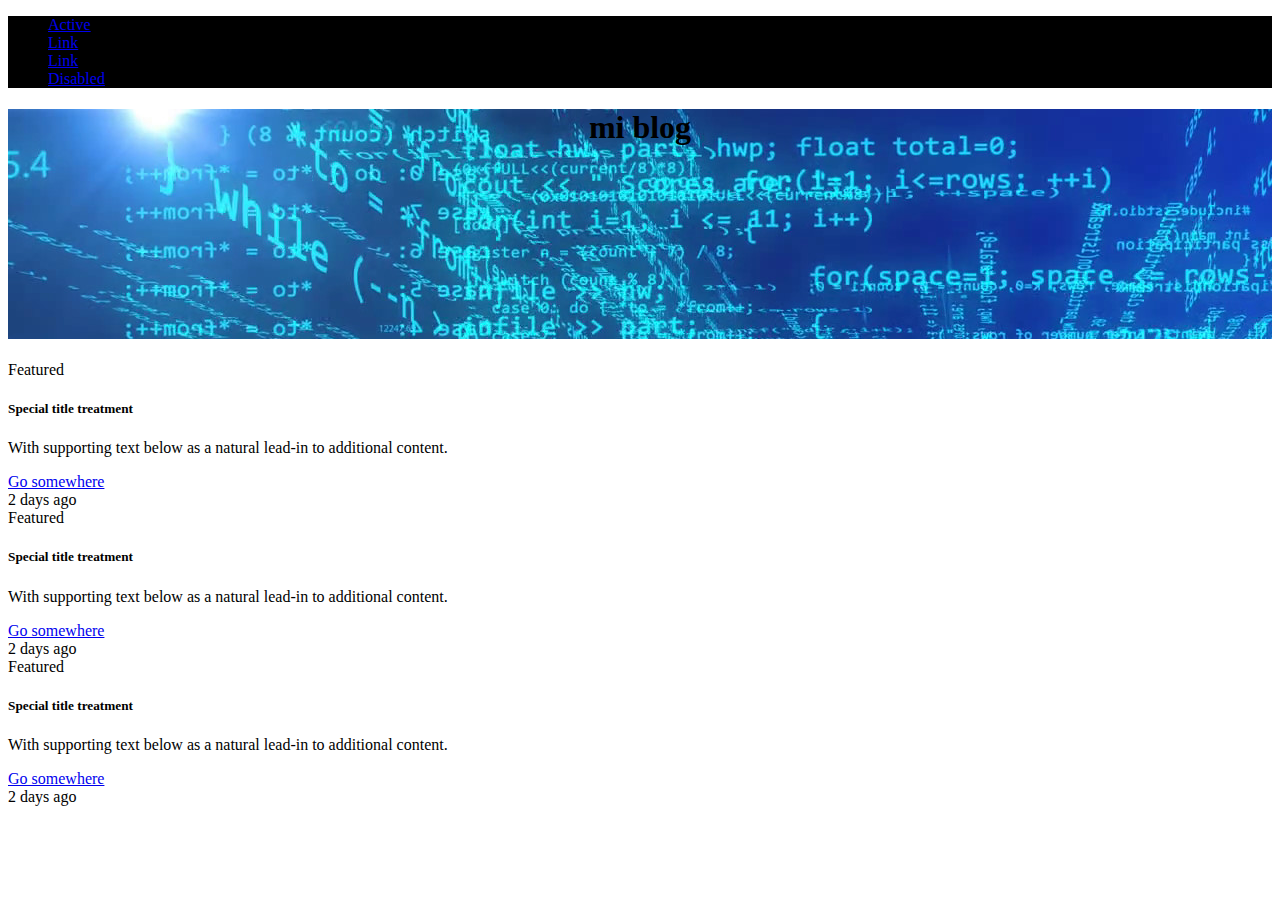
<file: miblog/index.html>
<!doctype html>
<html lang="en">
<head>
    <!-- Required meta tags -->
    <meta charset="utf-8">
    <meta name="viewport" content="width=device-width, initial-scale=1, shrink-to-fit=no">

    <!-- Bootstrap CSS -->
    <link rel="stylesheet" href="https://stackpath.bootstrapcdn.com/bootstrap/4.5.0/css/bootstrap.min.css" integrity="sha384-9aIt2nRpC12Uk9gS9baDl411NQApFmC26EwAOH8WgZl5MYYxFfc+NcPb1dKGj7Sk" crossorigin="anonymous">

    <title>mi blog</title>
</head>
<body>
    <ul class="nav justify-content-end" style="background-color: black">
        <li class="nav-item">
            <a class="nav-link active" href="#">Active</a>
        </li>
        <li class="nav-item">
            <a class="nav-link" href="#">Link</a>
        </li>
        <li class="nav-item">
            <a class="nav-link" href="#">Link</a>
        </li>
        <li class="nav-item">
            <a class="nav-link disabled" href="#" tabindex="-1" aria-disabled="true">Disabled</a>
        </li>
    </ul>

    <h1 class="container" style="background-image: url('./fondo.jpg');
        text-align: center; height: 230px;width: auto">
        mi blog
    </h1>

    <div class="card text-center">
  <div class="card-header">
    Featured
  </div>
  <div class="card-body">
    <h5 class="card-title">Special title treatment</h5>
    <p class="card-text">With supporting text below as a natural lead-in to additional content.</p>
    <a href="#" class="btn btn-primary">Go somewhere</a>
  </div>
  <div class="card-footer text-muted">
    2 days ago
  </div>
</div>

<div class="card text-center">
  <div class="card-header">
    Featured
  </div>
  <div class="card-body">
    <h5 class="card-title">Special title treatment</h5>
    <p class="card-text">With supporting text below as a natural lead-in to additional content.</p>
    <a href="#" class="btn btn-primary">Go somewhere</a>
  </div>
  <div class="card-footer text-muted">
    2 days ago
  </div>
</div>

<div class="card text-center">
  <div class="card-header">
    Featured
  </div>
  <div class="card-body">
    <h5 class="card-title">Special title treatment</h5>
    <p class="card-text">With supporting text below as a natural lead-in to additional content.</p>
    <a href="#" class="btn btn-primary">Go somewhere</a>
  </div>
  <div class="card-footer text-muted">
    2 days ago
  </div>
</div>



    <!-- Optional JavaScript -->
    <!-- jQuery first, then Popper.js, then Bootstrap JS -->
    <script src="https://code.jquery.com/jquery-3.5.1.slim.min.js" integrity="sha384-DfXdz2htPH0lsSSs5nCTpuj/zy4C+OGpamoFVy38MVBnE+IbbVYUew+OrCXaRkfj" crossorigin="anonymous"></script>
    <script src="https://cdn.jsdelivr.net/npm/popper.js@1.16.0/dist/umd/popper.min.js" integrity="sha384-Q6E9RHvbIyZFJoft+2mJbHaEWldlvI9IOYy5n3zV9zzTtmI3UksdQRVvoxMfooAo" crossorigin="anonymous"></script>
    <script src="https://stackpath.bootstrapcdn.com/bootstrap/4.5.0/js/bootstrap.min.js" integrity="sha384-OgVRvuATP1z7JjHLkuOU7Xw704+h835Lr+6QL9UvYjZE3Ipu6Tp75j7Bh/kR0JKI" crossorigin="anonymous"></script>
</body>
</html>
</file>
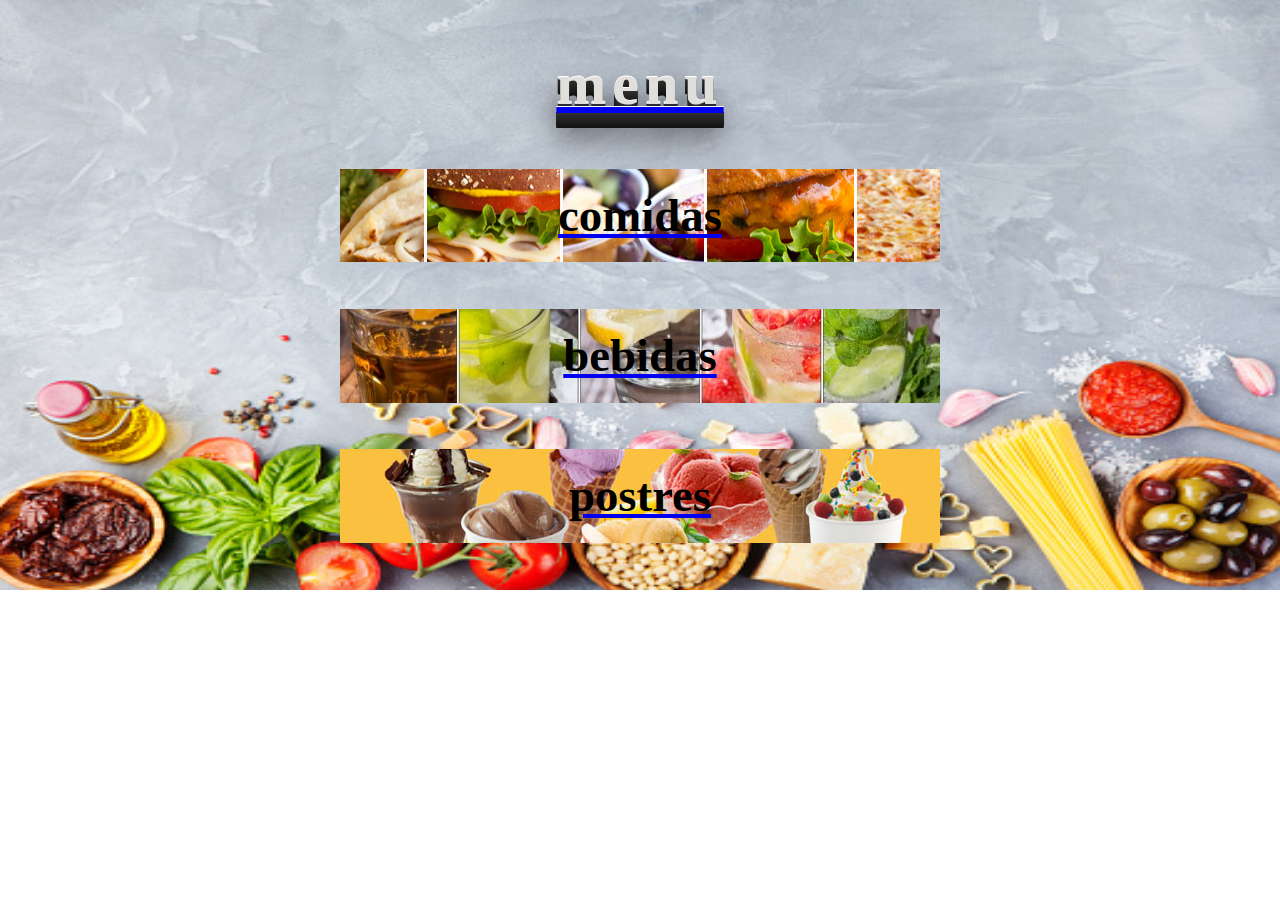
<file: primera/index.html>
<!DOCTYPE html>
<html>
<head>
	<style type="text/css">
		body {background: url(fondo.jpg) top center;
			background-repeat: no-repeat;
			background-size: 100% 100%;
			font-family: "Times New Roman",times,serif;
			font-size: 250%}
		h2 {color: white;text-align: center;
			color: #e0dfdc;
			
			letter-spacing: .1em;
			text-shadow: 0 -1px 0 #fff, 0 1px 0 #2e2e2e, 0 2px 0 #2c2c2c, 0 3px 0 #2a2a2a, 0 4px 0 #282828, 0 5px 0 #262626, 0 6px 0 #242424, 0 7px 0 #222, 0 8px 0 #202020, 0 9px 0 #1e1e1e, 0 10px 0 #1c1c1c, 0 11px 0 #1a1a1a, 0 12px 0 #181818, 0 13px 0 #161616, 0 14px 0 #141414, 0 15px 0 #121212, 0 22px 30px rgba(0,0,0,0.9);
			color: #e0dfdc;
			}
		h3 {color: black;text-align: center;
			line-height: 2;
			background-color: blue;}
		#opciones {
			width: 600px; margin: 0 auto;
		}

		#com {background: url(comida.png);
			background-repeat: no-repeat;
			background-position: center;
			background-origin: content-box;}
		#beb {background: url(bebidas.jpg);
			background-repeat: no-repeat;
			background-position: center;}
		#pos {background: url(postre.jpg);
			background-repeat: no-repeat;
			background-position: center;}
	</style>
	<title>el chino delivery comida</title>
</head>
<body>
	<div id="menu">
		<a href="./menu.html"><h2>menu</h2></a>
	</div>
	<div id="opciones">
		<a href="./comidas.html"><h3 id="com">comidas</h3></a>
		<a href="./bebidas.html"><h3 id="beb">bebidas</h3></a>
		<a href="./postres.html"><h3 id="pos">postres</h3></a>
	</div>
</body>
</html>
</file>
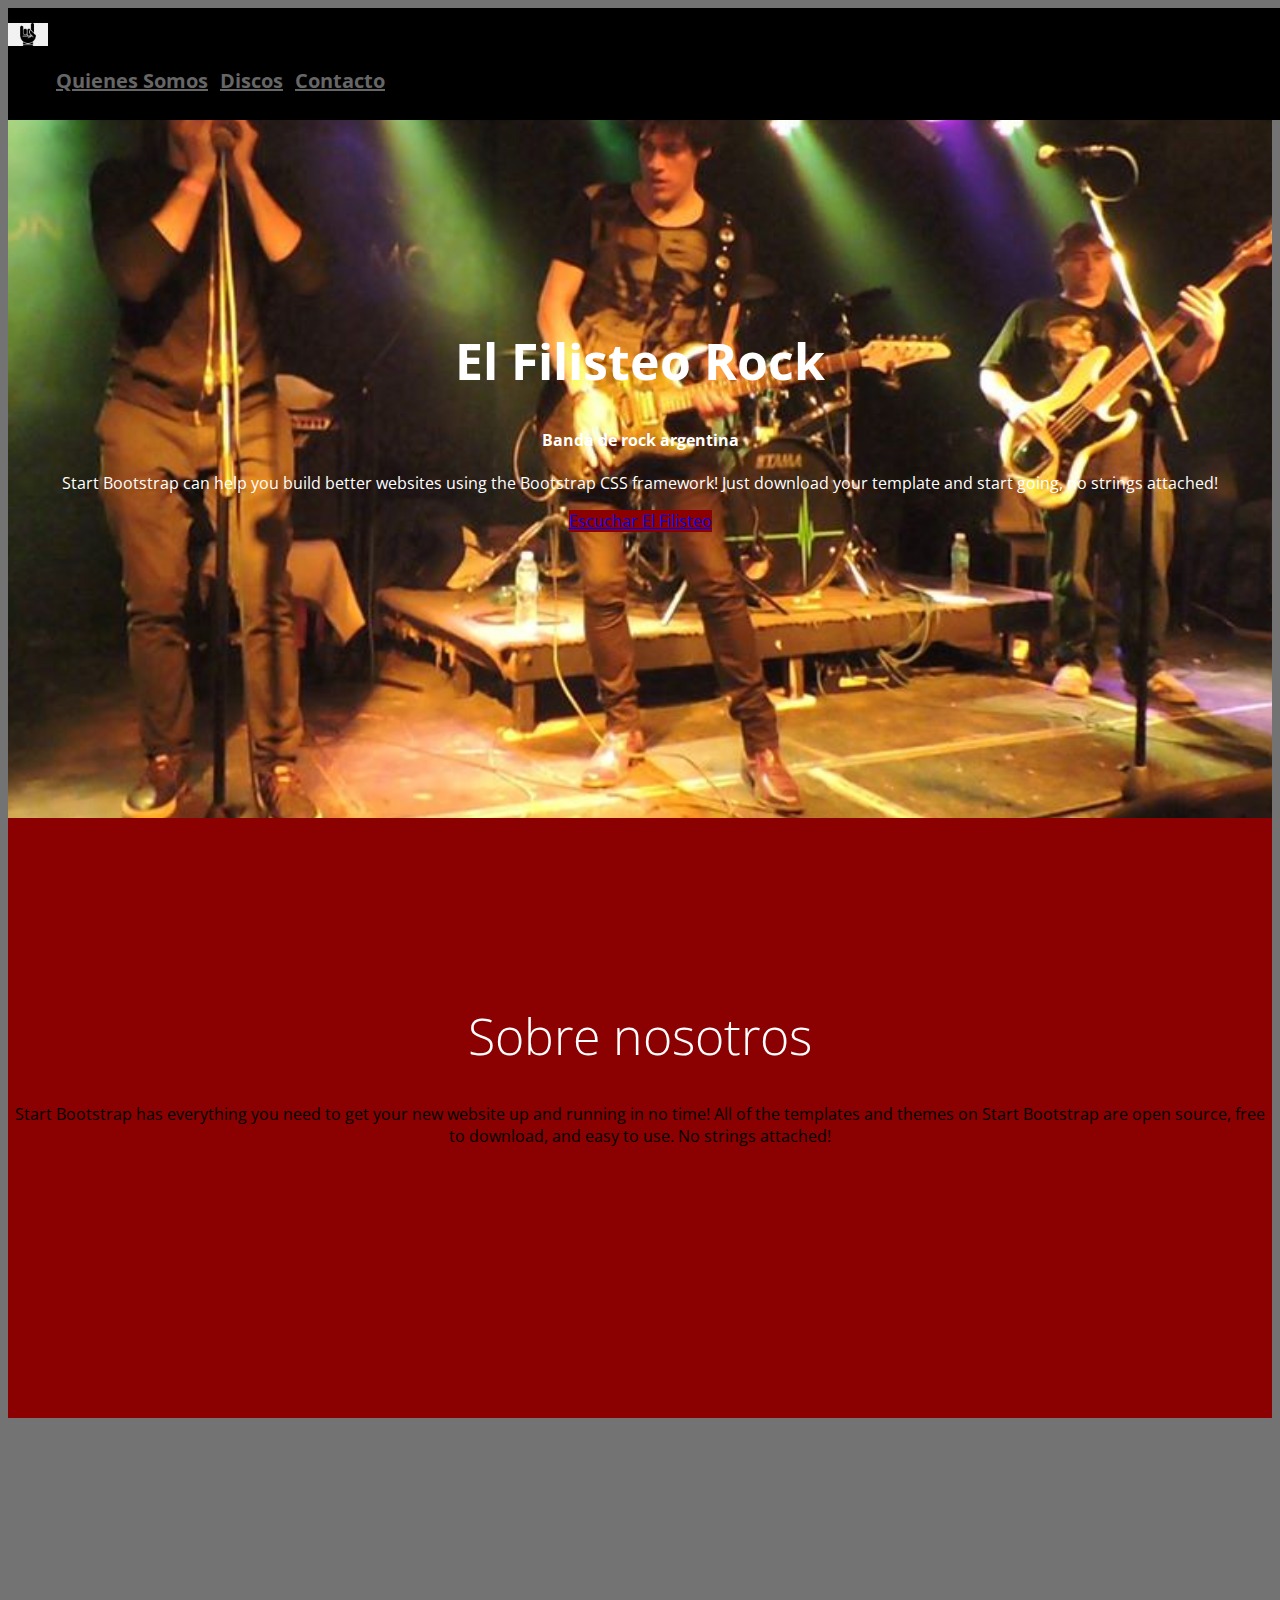
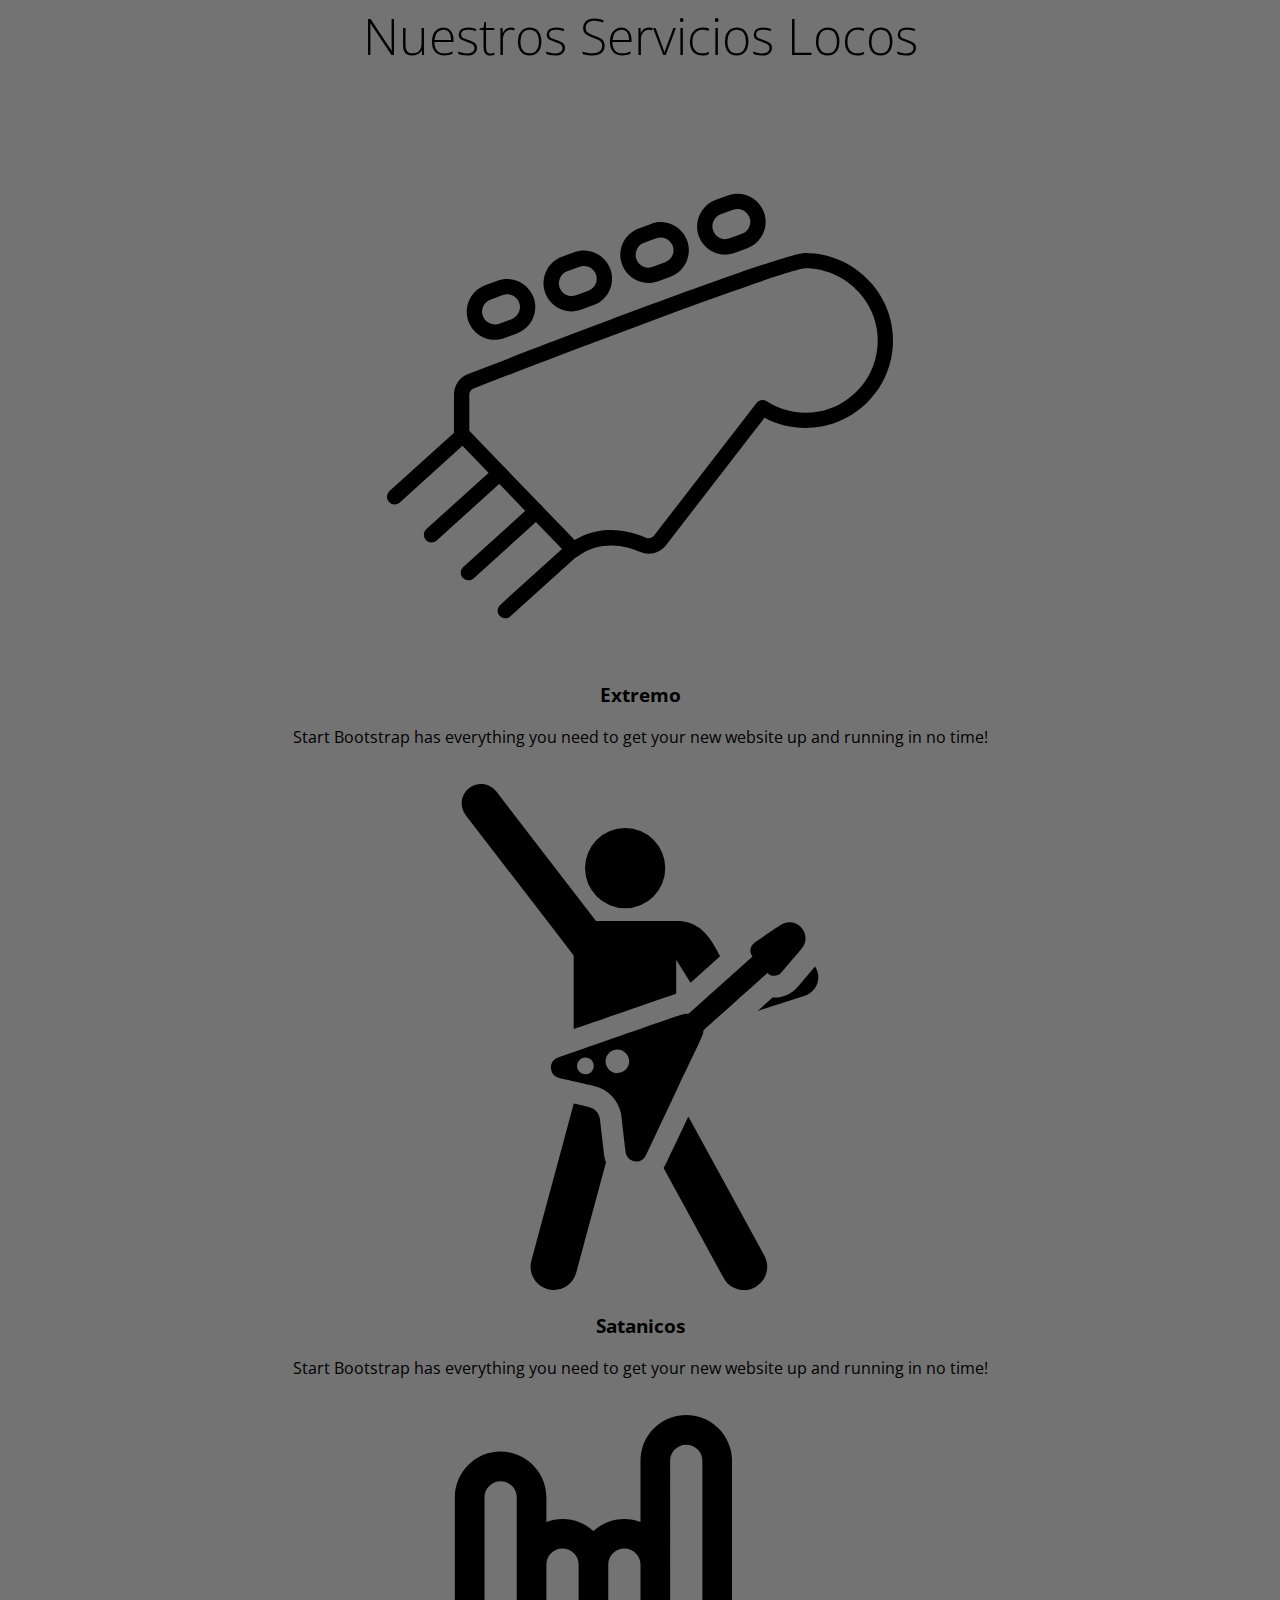
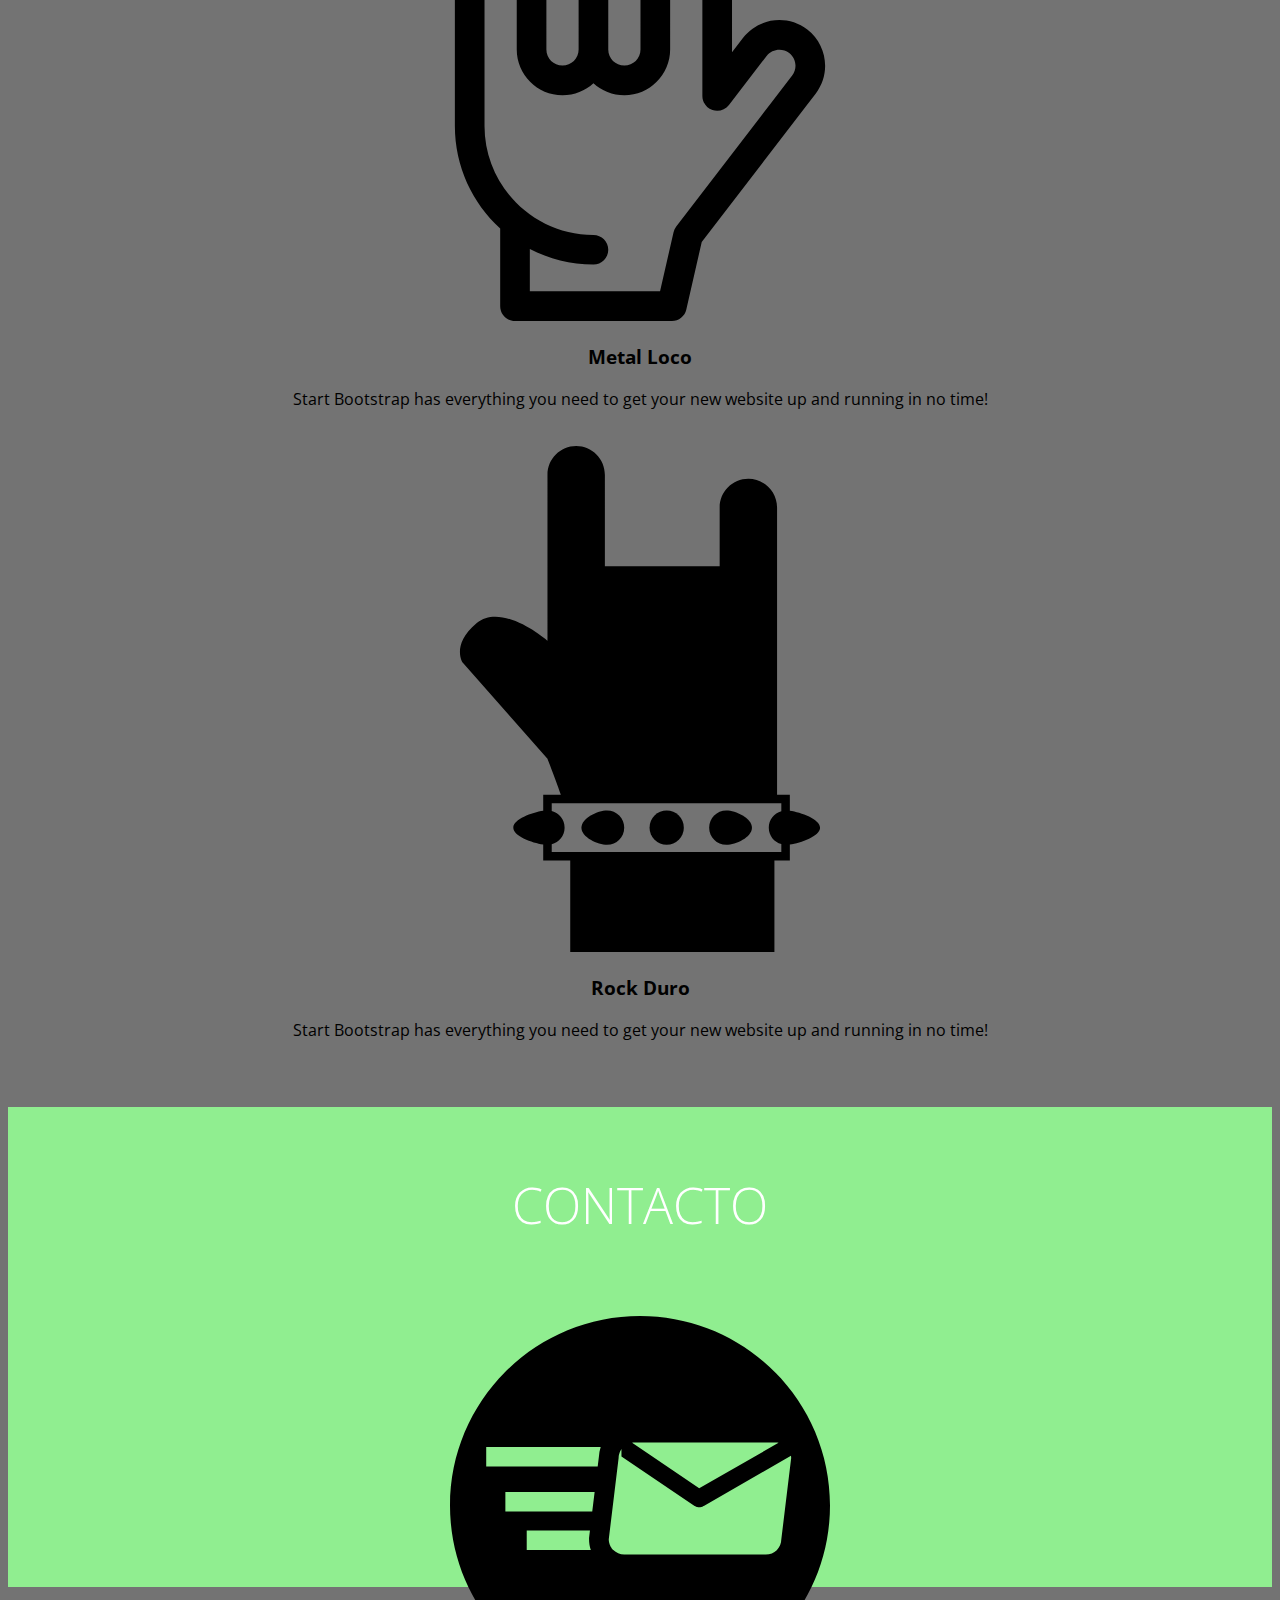
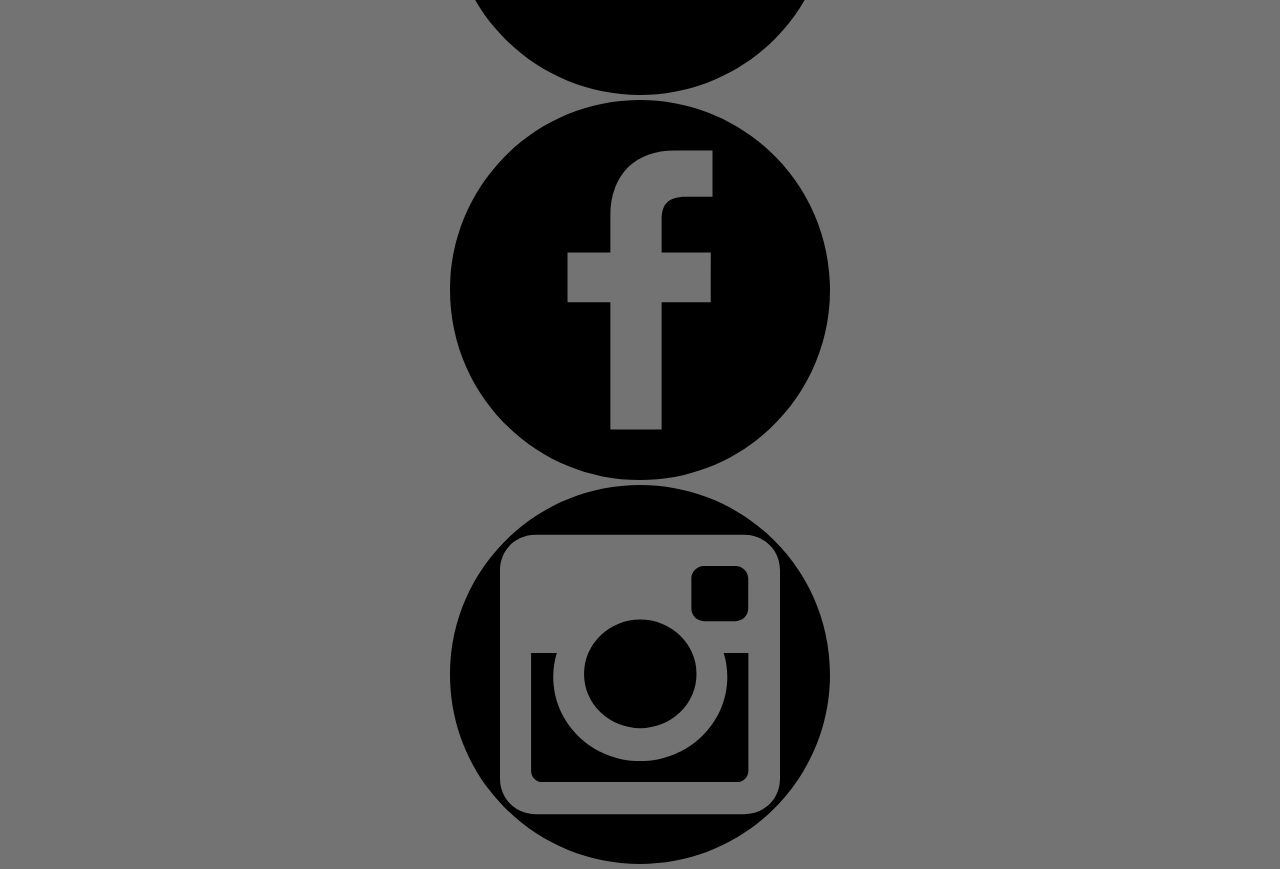
<file: webFili/index.html>
<!DOCTYPE html>
<html lang="en">
<head>
	<!-- Head todo la info que es para el navegador y no se ve, salvo el titulo. -->
	<meta charset="UTF-8">
	<title>El Filisteo Rock</title>
	<!-- Estilos de Bootstrap que es codigo responsive y visual ya escrito por otro. -->
	<link rel="stylesheet" href="https://maxcdn.bootstrapcdn.com/bootstrap/4.0.0-beta.3/css/bootstrap.min.css" integrity="sha384-Zug+QiDoJOrZ5t4lssLdxGhVrurbmBWopoEl+M6BdEfwnCJZtKxi1KgxUyJq13dy" crossorigin="anonymous">
	<!-- codigo de colores y estilos escrito por nosotros -->
	<link rel="stylesheet" href="css/style.css">
	<!-- Tipografia openSans -->
	<link href="https://fonts.googleapis.com/css?family=Open+Sans:300,400,600,700" rel="stylesheet">
	<!-- esto es para que el navegador se de cuenta cuando estamos en un celuar o tableta-->
	<meta name="viewport" content="width=device-width, minimum-scale=1, initial-scale=1, user-scalable=yes">

</head>
<!-- <body> Todo lo que se ve en la pantalla del usuario -->
<body>
<header>
	<div class="container">
		<div class="row top">
			<!-- en esta linea cambiamos nuestro logo. -->
			<div class="col-md-4"><a href="#home" data-ancla="home" class="off">
				<img src="images/logogrande.png" alt="" class="logo"></a></div>
			<div class="col-md-3"></div>
			<div class="col-md-5">
				<ul class='botonera'>
					<li><a href="#nosotros" data-ancla="nosotros">Quienes Somos</a></li>
					<li><a href="#servicios" data-ancla="servicios">Discos</a></li>
					<li><a href="#contacto" data-ancla="contacto">Contacto</a></li>

				</ul>

			</div>
		</div>
	</div>
</header>

<div class="principal vertical-centered-text" id="home">
	<div class="col-md-8 cta"><h1>El Filisteo Rock</h1> 
			<h4>Banda de rock argentina</h4>
			<p>Start Bootstrap can help you build better websites using the Bootstrap CSS framework! Just download your template and start going, no strings attached!</p>
<a  href="https://open.spotify.com/artist/2tYH34FkTCemctfG3gChQE" class="btn btn-primary orange">Escuchar El Filisteo</a>


		</div>
</div>

<div class="nosotros orange" id="nosotros">
	<div class="container">
		<h1>Sobre nosotros</h1>
		<p>Start Bootstrap has everything you need to get your new website up and running in no time! All of the templates and themes on Start Bootstrap are open source, free to download, and easy to use. No strings attached!

</p>
	</div>
</div>


<div class="container servicios" id="servicios">
	<div class="row">
		<div class="col-md-12">
			<h1>Nuestros Servicios Locos</h1>
		</div>
	</div>
	<div class="row images">
		<div class="col-md-3">
			<img src="images/001-electric-guitar-1.svg" alt="">
			<h3>Extremo</h3>
			<p>Start Bootstrap has everything you need to get your new website up and running in no time!</p>
		</div>
		<div class="col-md-3">
			<img src="images/002-electric-guitar.svg" alt="">
			<h3>Satanicos</h3>
			<p>Start Bootstrap has everything you need to get your new website up and running in no time!</p>
		</div>
		<div class="col-md-3">
			<img src="images/003-maloik.svg" alt="">
			<h3>Metal Loco</h3>
			<p>Start Bootstrap has everything you need to get your new website up and running in no time!</p>
		</div>
		<div class="col-md-3">
			<img src="images/004-rock-symbol-of-a-hand.svg" alt="">
			<h3>Rock Duro</h3>
			<p>Start Bootstrap has everything you need to get your new website up and running in no time!</p>
		</div>
	</div>
	
</div>

<footer>
	<div class="container" id="contacto">
		<div class="row">
			<div class="col-md-12">
					<h1>CONTACTO</h1><br><br>

			</div>
		</div>
		<div class="row social">
		<div class="col-3"></div>	
					<div class="col-2">
						<a href="mailto:contacto@maliciusculebra.com"><img src="images/001-mail.svg" alt=""></a></div>

					<div class="col-2">
						<a href="https://www.facebook.com/maliciousculebrametal"  target="_blank"><img src="images/002-facebook-logo.svg" alt=""></a></div>


					<div class="col-2">
						<a target="_blank" href="https://www.instagram.com/jonatanariste/" ><img src="images/003-instagram-social-network-logo-of-photo-camera.svg" alt=""></a></div>	
	</div>
</footer>
<!-- Codigo que hace que las acciones de botones y cuestiones responsive funcionen-->
<script
  src="https://code.jquery.com/jquery-2.2.4.min.js"
  integrity="sha256-BbhdlvQf/xTY9gja0Dq3HiwQF8LaCRTXxZKRutelT44="
  crossorigin="anonymous"></script>
  <script src="https://maxcdn.bootstrapcdn.com/bootstrap/4.0.0-beta.3/js/bootstrap.min.js" integrity="sha384-a5N7Y/aK3qNeh15eJKGWxsqtnX/wWdSZSKp+81YjTmS15nvnvxKHuzaWwXHDli+4" crossorigin="anonymous"></script>
<script>
	// A $( document ).ready() block.
$(document).ready(function() {    
$('.top a').click(function(e){
        e.preventDefault();
        var offset = $($(this).attr('href')).offset().top;
        $('html, body').animate({scrollTop:offset}, 600);
        return false;
    });

});
	
</script>
</body>
</html>
</file>
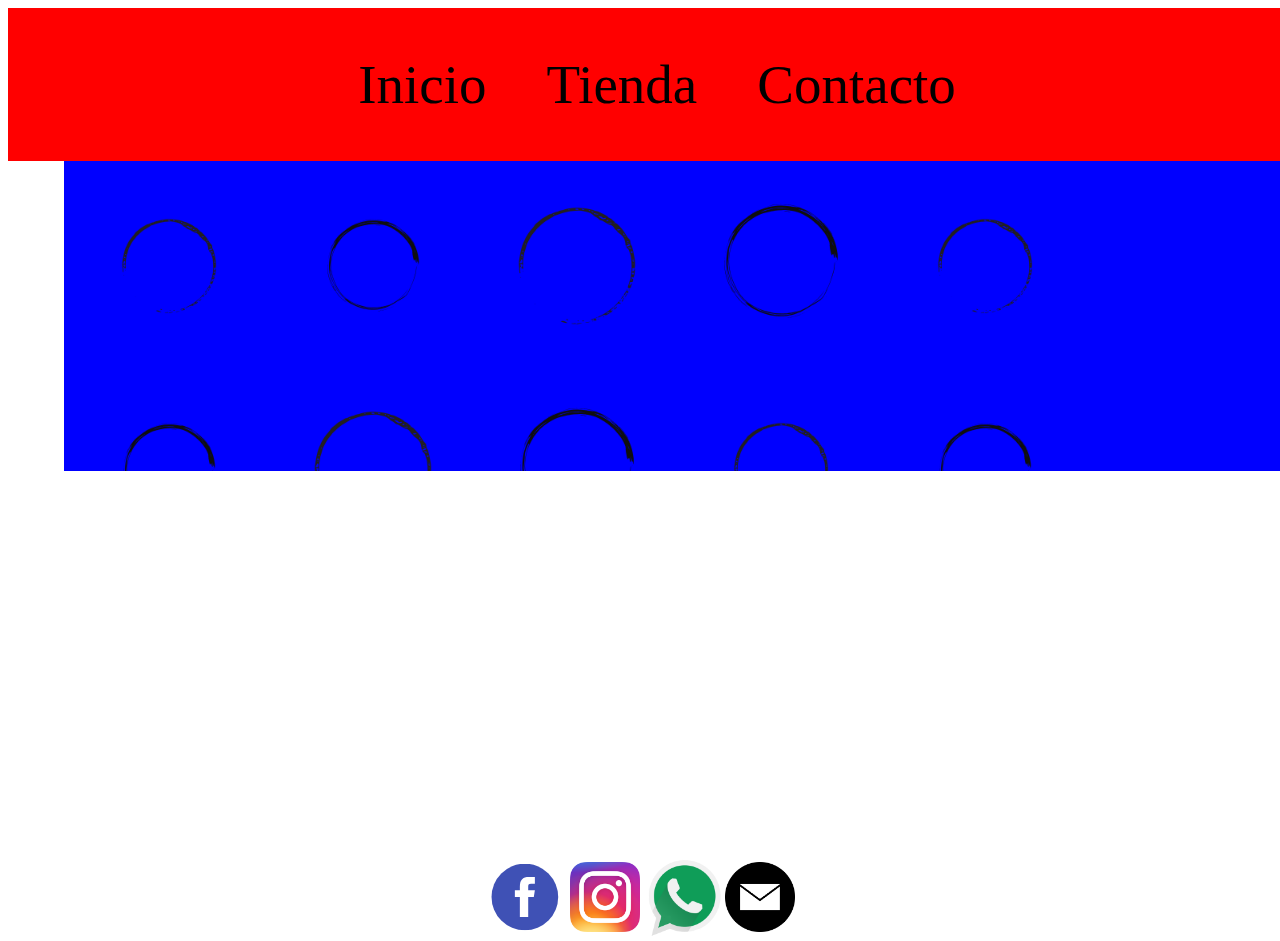
<file: ej.html>
<!DOCTYPE html>
<html>
<head>
	<style type="text/css">
		html {
		  min-height: 100%;
		  position: relative;
		}
		body {
			min-height: 100%;
			height: auto;
			width: auto;
		}
		
		.cabezera {
		text-align: center;
		padding: 15px 17px;
		font-size: 55px;
		width:100%;
        margin:0 auto;
        display: flex;
		justify-content: center;
		align-items: center;
		background-color: red;
		}
		.cabezera :hover {
		border-bottom: 3px solid blue;
		}
		.cab {
			margin: 30px;
		}

		#Destacados{
			overflow: auto;
			position: absolute;
			width:auto;
			height:300px;
			padding:5px;
			display: unset;
			justify-content: center;
			align-items: center;
			left: 5%;
			background-color: blue;
			}

		#producto{
			display: inline-block;
			text-align: center;
		}

		footer {
			position: absolute;
			bottom: 0;
			width: 100%;
			height: 3px;
       		}

        .pie {
            width:auto;
            margin:0 auto;
            display: flex;
			justify-content: center;
			align-items: center;
			}
	</style>

	<title>ejemplo</title>
</head>

<body>
<!--Cabezera-->
	<div class="cabezera">
		<div class="cab">Inicio		</div>
		<div class="cab">Tienda		</div>
		<div class="cab">Contacto	</div>
	</div>

<!--Destacados-->
	<div>
		<div id="Destacados">
			<div id="producto">
				<img src="./img/c1.png" style="width: 200px;height: 200px">
			</div>
			<div id="producto">
				<img src="./img/c2.png" style="width: 200px;height: 200px">
			</div>
			<div id="producto">
				<img src="./img/c3.png" style="width: 200px;height: 200px">
			</div>
			<div id="producto">
				<img src="./img/c4.png" style="width: 200px;height: 200px">
			</div>
			<div id="producto">
				<img src="./img/c1.png" style="width: 200px;height: 200px">
			</div>
			<div id="producto">
				<img src="./img/c2.png" style="width: 200px;height: 200px">
			</div>
			<div id="producto">
				<img src="./img/c3.png" style="width: 200px;height: 200px">
			</div>
			<div id="producto">
				<img src="./img/c4.png" style="width: 200px;height: 200px">
			</div>
			<div id="producto">
				<img src="./img/c1.png" style="width: 200px;height: 200px">
			</div>
			<div id="producto">
				<img src="./img/c2.png" style="width: 200px;height: 200px">
			</div>
			<div id="producto">	
				<img src="./img/c3.png" style="width: 200px;height: 200px">
			</div>
			<div id="producto">
				<img src="./img/c4.png" style="width: 200px;height: 200px">
		</div>
		<h2>
			Destacados
		</h2>
	</div>

<!--Tienda-->
	<div id="Tienda">
	</div>

<!--footer-->
	<div class="pie">
		<footer class="pie">
			<a href="link donde dirige">
		  		<img src="./img/face.png" alt="facebook">
			</a>
			<a href="link donde dirige">
		  		<img src="./img/insta.png" alt="instagram">
			</a>
			<a href="link donde dirige">
		  		<img src="./img/wasap.png" alt="wasap" style="width: 80px;height: 80px">
			</a>
			<a href="link donde dirige">
		  		<img src="./img/e.png" alt="email" style="width: 70px;height: 70px">
			</a>
		</footer>
	</div>
</body>
</html>
</file>
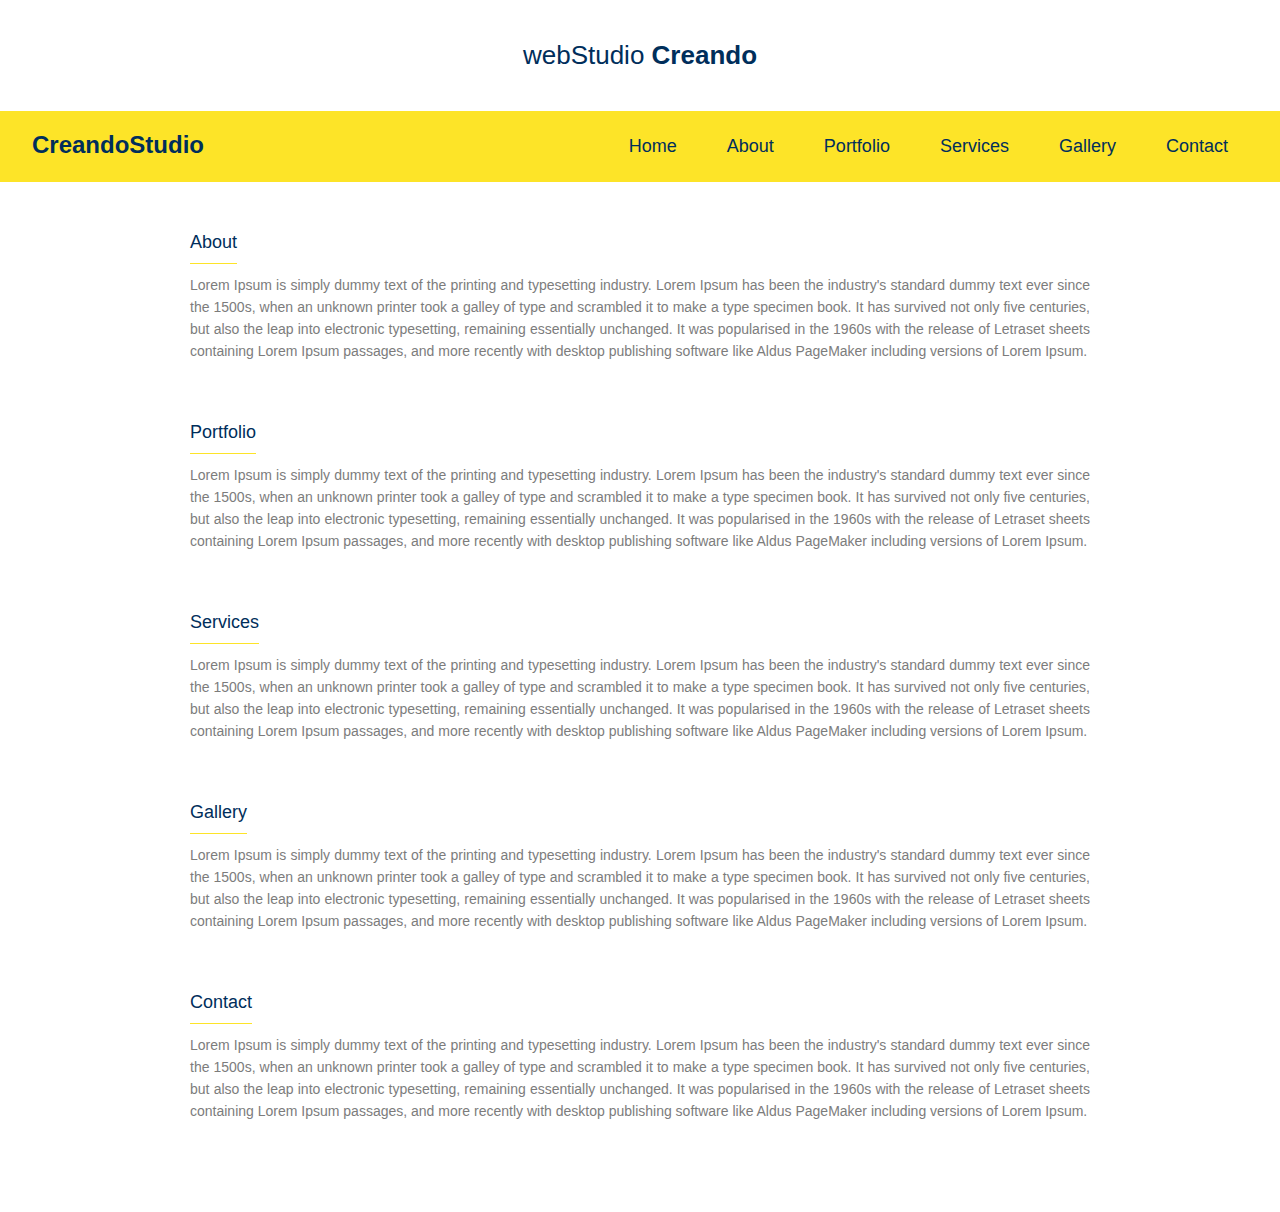
<file: n.html>
<!DOCTYPE html>
<html>
<head>
	<style type="text/css">
		*{text-decoration:none; list-style:none; margin:0px; padding:0px; outline:none;}
body{margin:0px; padding:0px; font-family: 'Open Sans', sans-serif;}
section{width:100%; max-width:1200px; margin:0px auto; display:table; position:relative;}
h1{margin:0px auto; display:table; font-size:26px; padding:40px 0px; color:#002e5b; text-align:center;}
h1 span{font-weight:500;}

header{width:100%; display:table; background-color:#fde428; margin-bottom:50px;}
#logo{float:left; font-size:24px; color:#002e5b; font-weight:600; padding:20px 0px;}
nav{width:auto; float:right;}
nav ul{display:table; float:right;}
nav ul li{float:left;}
nav ul li:last-child{padding-right:0px;}
nav ul li a{color:#002e5b; font-size:18px; padding: 25px 20px; display:inline-block; transition: all 0.5s ease 0s;}
nav ul li a:hover{background-color:#002e5b; color:#fde428; transition: all 0.5s ease 0s;}
nav ul li a:hover i{color:#fde428; transition: all 0.5s ease 0s;}
nav ul li a i{padding-right:10px; color:#002e5b; transition: all 0.5s ease 0s;}

.toggle-menu ul{display:table; width:25px;}
.toggle-menu ul li{width:100%; height:3px; background-color:#002e5b; margin-bottom:4px;}
.toggle-menu ul li:last-child{margin-bottom:0px;}

input[type=checkbox], label{display:none;}

.content{display:table; margin-bottom:60px; width:900px;}
.content h2{font-size:18px; font-weight:500; color:#002e5b; border-bottom:1px solid #fde428; display:table; padding-bottom:10px; margin-bottom:10px;}
.content p{font-size:14px; line-height:22px; color:#7c7c7c; text-align:justify;}

footer{display:table; padding-bottom:30px; width:100%;}
.social{margin:0px auto; display:table; display:table;}
.social li{float:left; padding:0px 10px;}
.social li a{color:#002e5b; transition: all 0.5s ease 0s;}
.social li a:hover{color:#fde428; transition: all 0.5s ease 0s;}

@media only screen and (max-width: 1440px) {
section{max-width:95%;}
}

@media only screen and (max-width: 980px) {
header{padding:20px 0px;}
#logo{padding:0px;}
input[type=checkbox] {position: absolute; top: -9999px; left: -9999px; background:none;}
input[type=checkbox]:fous{background:none;}
label {float:right; padding:8px 0px; display:inline-block; cursor:pointer; }
input[type=checkbox]:checked ~ nav {display:block;}

nav{display:none; position:absolute; right:0px; top:53px; background-color:#002e5b; padding:0px; z-index:99;}
nav ul{width:auto;}
nav ul li{float:none; padding:0px; width:100%; display:table;}
nav ul li a{color:#FFF; font-size:15px; padding:10px 20px; display:block; border-bottom: 1px solid rgba(225,225,225,0.1);}
nav ul li a i{color:#fde428; padding-right:13px;}
}

@media only screen and (max-width: 980px) {
.content{width:90%;}
}

@media only screen and (max-width: 568px) {
h1{padding:25px 0px;}
h1 span{display:block;}
}

@media only screen and (max-width: 480px) {
section {max-width: 90%;}
}

@media only screen and (max-width: 360px) {
h1{font-size:20px;}
label{padding:5px 0px;}
#logo{font-size: 20px;}
nav{top:47px;}
}

@media only screen and (max-width: 320px) {
h1 {padding: 20px 0px;}
}


	</style>
	<title>ejemplo</title>
</head>
<body>
	<h1><span>webStudio</span> Creando</h1>

<header>
<section>
<a href="https://www.linkedin.com/in/sutharmayur" id="logo" target="_blank">CreandoStudio</a>

<label for="toggle-1" class="toggle-menu"><ul><li></li> <li></li> <li></li></ul></label>
<input type="checkbox" id="toggle-1">

<nav>
<ul>
<li><a href="#logo"><i class="icon-home"></i>Home</a></li>
<li><a href="#about"><i class="icon-user"></i>About</a></li>
<li><a href="#portfolio"><i class="icon-thumbs-up-alt"></i>Portfolio</a></li>
<li><a href="#services"><i class="icon-gear"></i>Services</a></li>
<li><a href="#gallery"><i class="icon-picture"></i>Gallery</a></li>
<li><a href="#contact"><i class="icon-phone"></i>Contact</a></li>
</ul>
</nav>
</header>

</section>

<section id="about" class="content">
<h2>About</h2>
<p>Lorem Ipsum is simply dummy text of the printing and typesetting industry. Lorem Ipsum has been the industry's standard dummy text ever since the 1500s, when an unknown printer took a galley of type and scrambled it to make a type specimen book. It has survived not only five centuries, but also the leap into electronic typesetting, remaining essentially unchanged. It was popularised in the 1960s with the release of Letraset sheets containing Lorem Ipsum passages, and more recently with desktop publishing software like Aldus PageMaker including versions of Lorem Ipsum.</p>
</section>

<section id="portfolio" class="content">
<h2>Portfolio</h2>
<p>Lorem Ipsum is simply dummy text of the printing and typesetting industry. Lorem Ipsum has been the industry's standard dummy text ever since the 1500s, when an unknown printer took a galley of type and scrambled it to make a type specimen book. It has survived not only five centuries, but also the leap into electronic typesetting, remaining essentially unchanged. It was popularised in the 1960s with the release of Letraset sheets containing Lorem Ipsum passages, and more recently with desktop publishing software like Aldus PageMaker including versions of Lorem Ipsum.</p>
</section>

<section id="services" class="content">
<h2>Services</h2>
<p>Lorem Ipsum is simply dummy text of the printing and typesetting industry. Lorem Ipsum has been the industry's standard dummy text ever since the 1500s, when an unknown printer took a galley of type and scrambled it to make a type specimen book. It has survived not only five centuries, but also the leap into electronic typesetting, remaining essentially unchanged. It was popularised in the 1960s with the release of Letraset sheets containing Lorem Ipsum passages, and more recently with desktop publishing software like Aldus PageMaker including versions of Lorem Ipsum.</p>
</section>

<section id="gallery" class="content">
<h2>Gallery</h2>
<p>Lorem Ipsum is simply dummy text of the printing and typesetting industry. Lorem Ipsum has been the industry's standard dummy text ever since the 1500s, when an unknown printer took a galley of type and scrambled it to make a type specimen book. It has survived not only five centuries, but also the leap into electronic typesetting, remaining essentially unchanged. It was popularised in the 1960s with the release of Letraset sheets containing Lorem Ipsum passages, and more recently with desktop publishing software like Aldus PageMaker including versions of Lorem Ipsum.</p>
</section>

<section id="contact" class="content">
<h2>Contact</h2>
<p>Lorem Ipsum is simply dummy text of the printing and typesetting industry. Lorem Ipsum has been the industry's standard dummy text ever since the 1500s, when an unknown printer took a galley of type and scrambled it to make a type specimen book. It has survived not only five centuries, but also the leap into electronic typesetting, remaining essentially unchanged. It was popularised in the 1960s with the release of Letraset sheets containing Lorem Ipsum passages, and more recently with desktop publishing software like Aldus PageMaker including versions of Lorem Ipsum.</p>
</section>

<footer>
<ul class="social">
<li><a href="https://twitter.com/mayursuthar2693" target="_blank"><i class="icon-twitter"></i></a></li>
<li><a href="https://www.facebook.com/mayursuthar2693" target="_blank"><i class="icon-facebook"></i></a></li>
<li><a href="https://www.linkedin.com/in/sutharmayur" target="_blank"><i class="icon-linkedin"></i></a></li>
<li><a href="https://www.pinterest.com/MayurSuthar2693/" target="_blank"><i class="icon-pinterest"></i></a></li>
<li><a href="https://plus.google.com/109916819421919014146/posts" target="_blank"><i class="icon-google-plus"></i></a></li>
<li><a href="https://www.instagram.com/mayursuthar2693/" target="_blank"><i class="icon-instagram"></i></a></li>
</ul>
</footer>

</body>
</html>
</file>
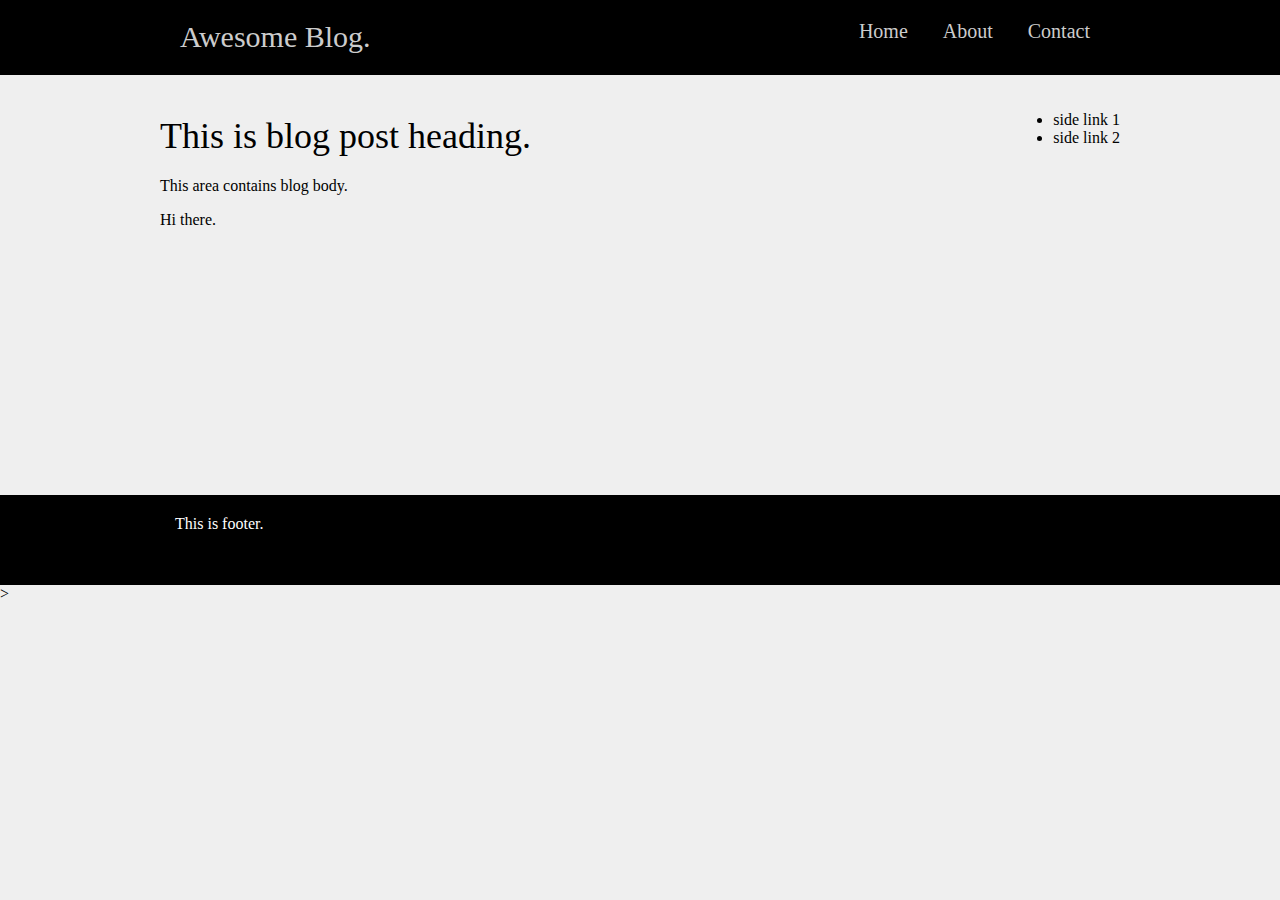
<file: miblog/ej.html>
<!DOCTYPE html>
<html>
<head>
	<link href="cssej.css" rel="stylesheet">
	<meta charset="utf-8">
	<title>blog simple</title>
</head>
<body>

<header> 
	<div id="topbar">
	 	<div class="logo">
			Awesome Blog.
		</div>
		<nav>
			<ul>
				<li> Home </li>
				<li> About </li>
				<li> Contact </li>
			</ul>
		</nav>
	</div>
</header>

<div class="box">
	<div class="blog-post">
		<div class="blog-heading">
			This is blog post heading.
		</div>
		<div class="blog-body">
			This area contains blog body.
			<p>
			 	Hi there.
			</p>
		</div>
	</div>
	<div class="sidebar">
		<ul>
			<li>side link 1</li>
			<li> side link 2 </li>
		</ul>
	</div>
</div>
<footer>	
	<div id="footer">
		This is footer.		
	</div>
</footer>

</body>
</html>>
</file>
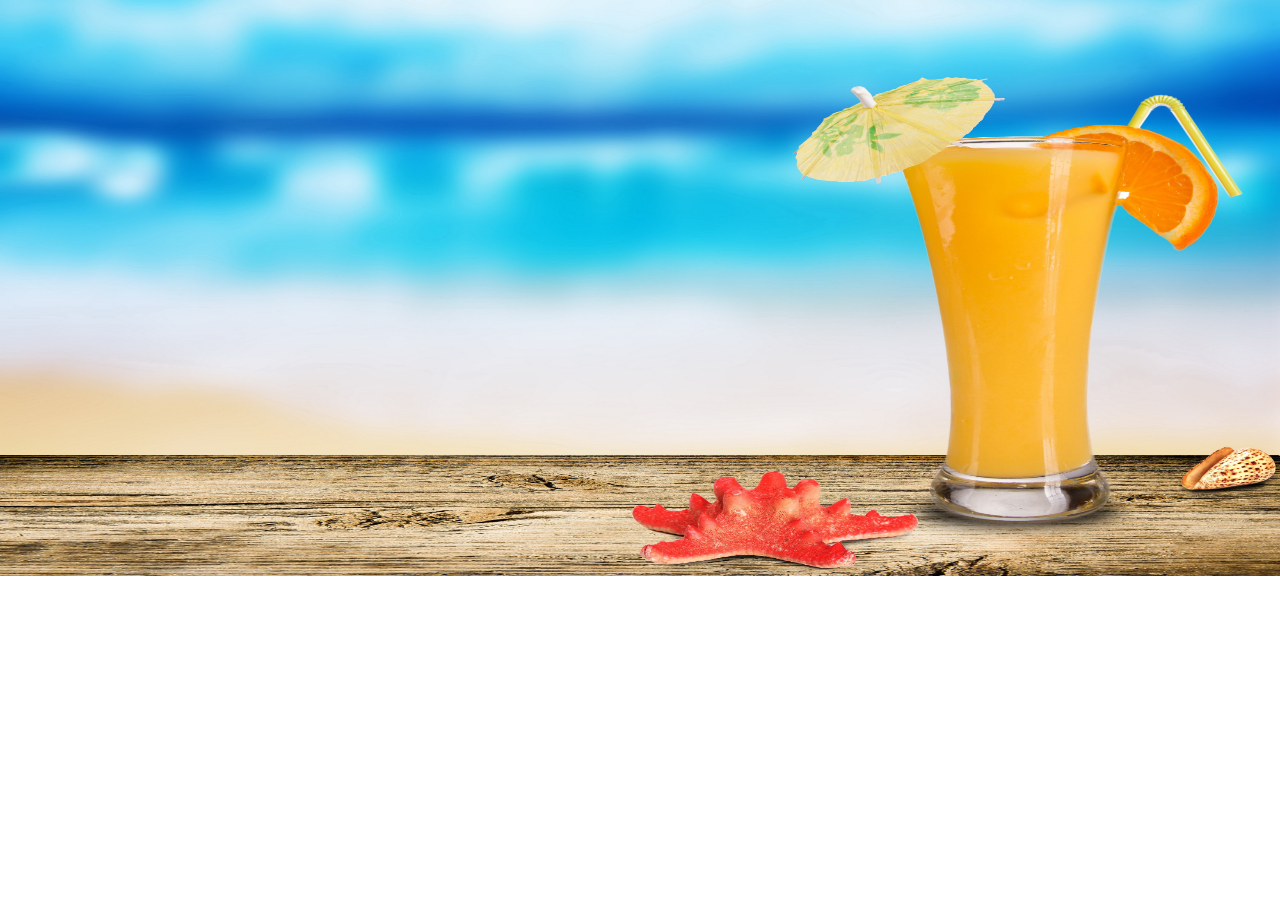
<file: primera/bebidas.html>
<!DOCTYPE html>
<html>
<head>
	<style type="text/css">
		body {
			background: url(bebidasfondo.jpg)no-repeat top center;
			background-size: 100% 100%;
		}
		#marco {
			width: 960px; margin: 0 auto;
			height: 560px
		}
	</style>
	<title>bebidas</title>
</head>
<body>
	<div id="marco"> </div>	
</body>
</html>
</file>
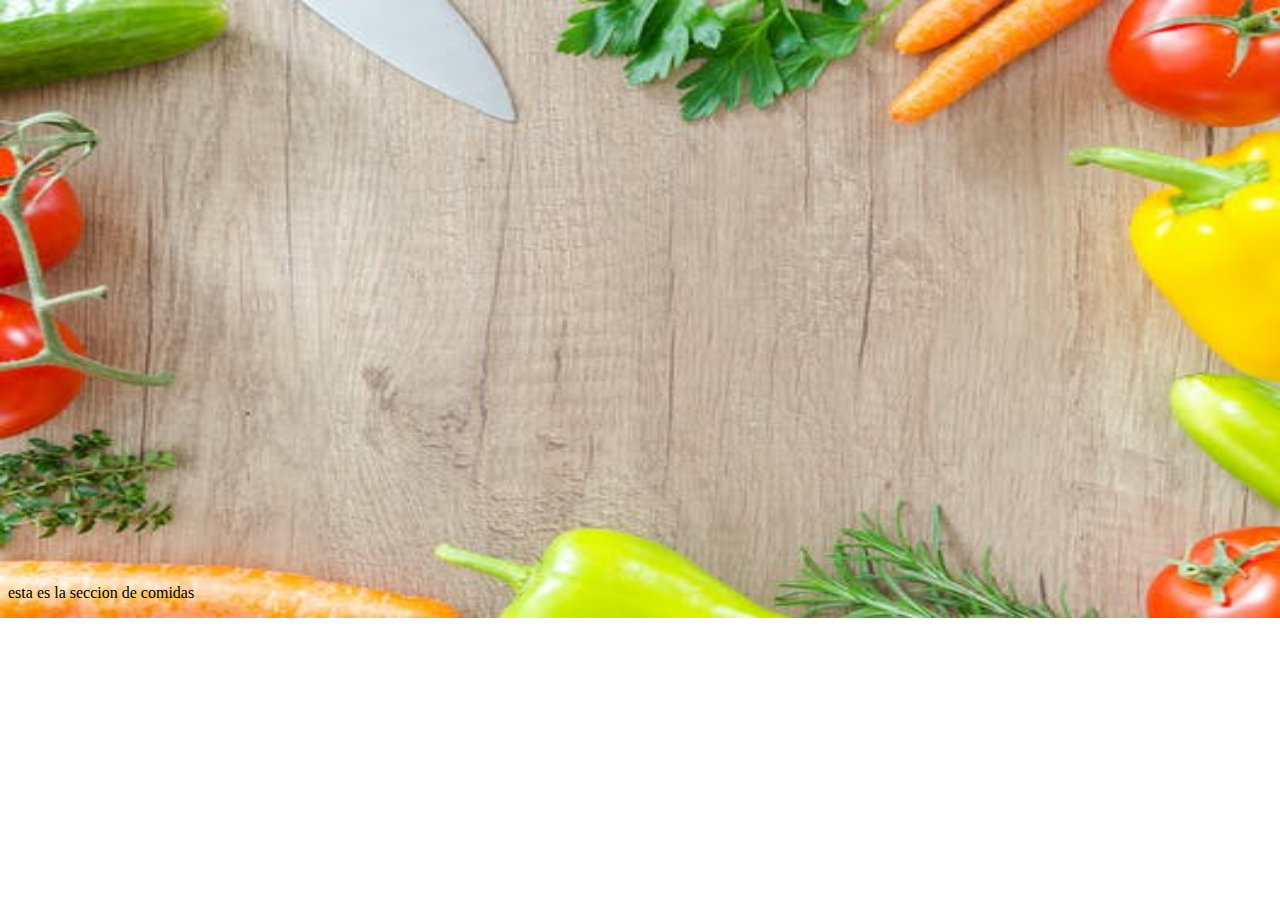
<file: primera/comidas.html>
<!DOCTYPE html>
<html>
<head>
	<style type="text/css">
		body {
			background: url(comida.jpeg)no-repeat top center;
			background-size: 100% 100%;
		}
		#marco {
			width: 960px; margin: 0 auto;
			height: 560px
		}
	</style>
	<title>comidas</title>
</head>
<body>
	<div id="marco"> </div>
	<p>esta es la seccion de comidas</p>
</body>
</html>
</file>
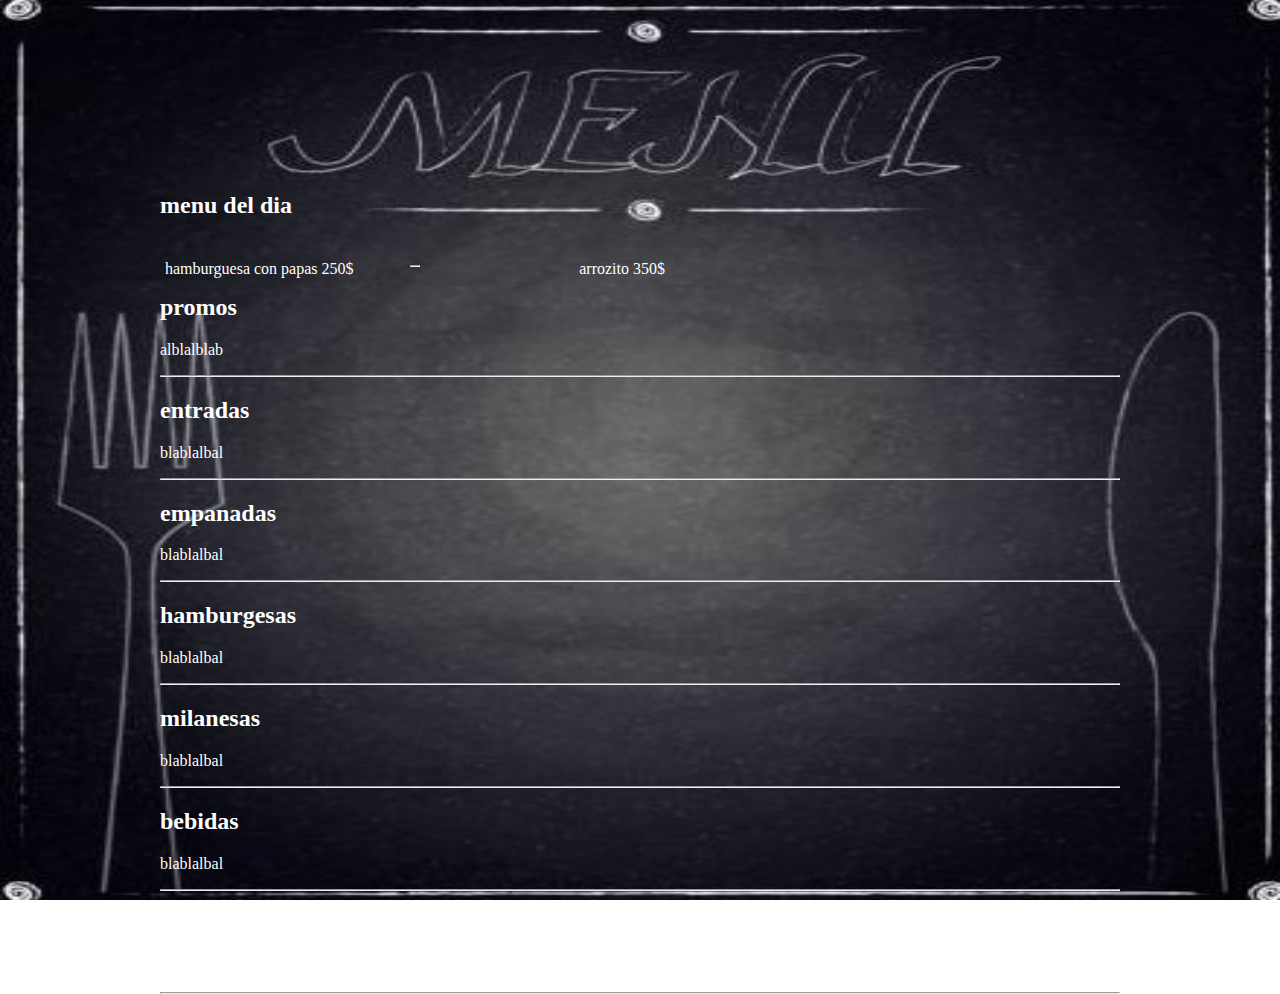
<file: primera/menu.html>
<!DOCTYPE html>
<html>
<head>
	<style type="text/css">
		body {
			margin-top: 15%;
			color: white;
			background: url(menu.jpg)no-repeat center center fixed;
        	-webkit-background-size: cover;
        	-moz-background-size: cover;
        	-o-background-size: cover;
        	background-size: cover;
			background-size: 100% 100%;
		}
		#marco {
			width: 960px; margin: 0 auto;
			height: 560px
		}
	</style>
	<title>-Menu</title>
</head>
<body>
	<div id="marco">
		<h2>
			menu del dia
		</h2>
		<p>
			<div style="width:500px;padding: 5px;">
				<div style="width: 245px;float: left;text-align: left;">
					<p>hamburguesa con papas 250$</p>
				</div>
				<div style="width:  245px;float: right;text-align: right;">
					<p>arrozito 350$</p>
				</div>
			</div>
		</p>
		<hr>
		<h2>
			promos
		</h2>
		<p>
			alblalblab
		</p>
		<hr>
		<h2>
			entradas
		</h2>
		<p>
			blablalbal
		</p>
		<hr>
		<h2>
			empanadas
		</h2>
		<p>
			blablalbal
		</p>
		<hr>
		<h2>
			hamburgesas
		</h2>
		<p>
			blablalbal
		</p>
		<hr>
		<h2>
			milanesas
		</h2>
		<p>
			blablalbal
		</p>
		<hr>
		<h2>
			bebidas
		</h2>
		<p>
			blablalbal
		</p>
		<hr>
		<h2>
			postres
		</h2>
		<p>
			blablalbal
		</p>
		<hr>
	</div>	
</body>
</html>
</file>
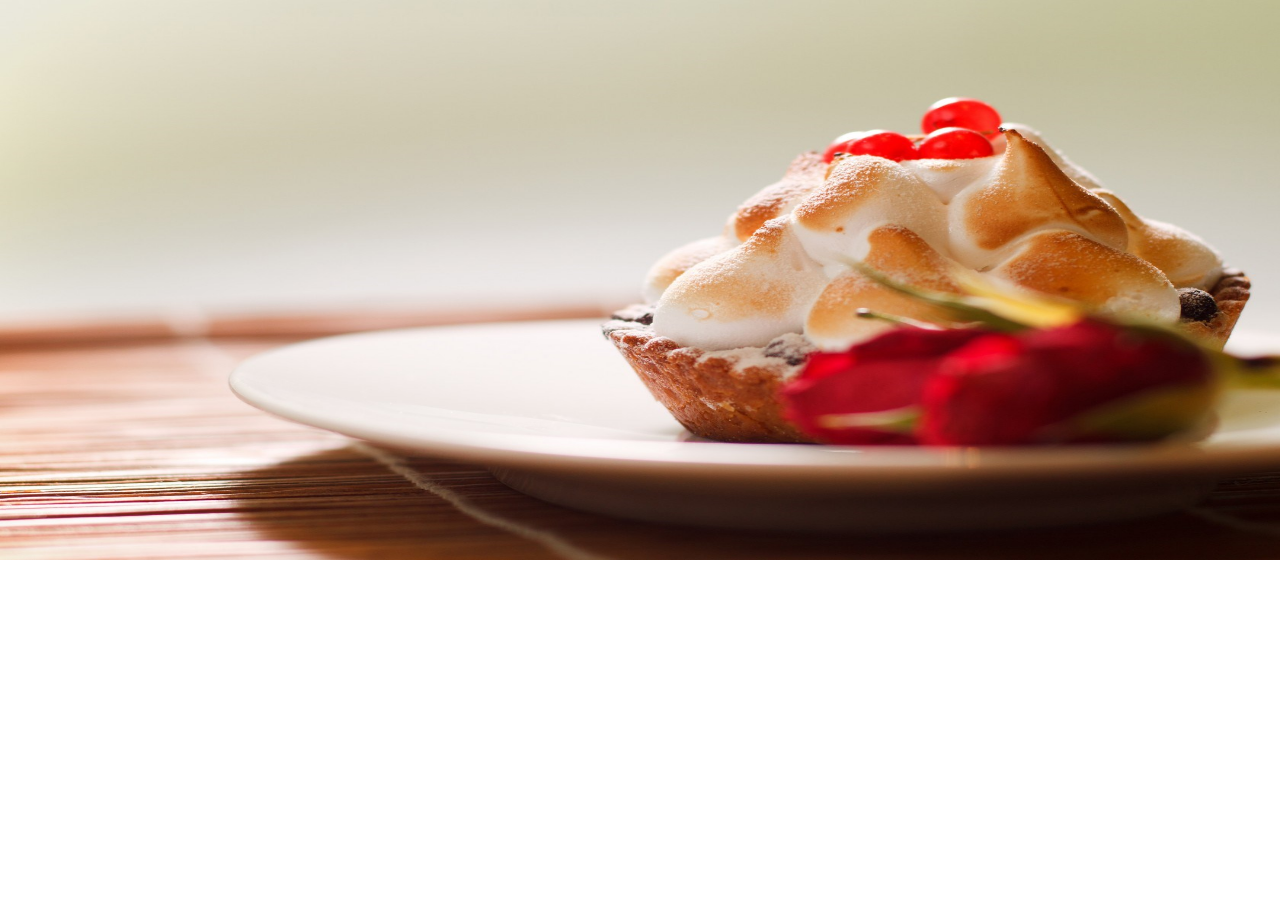
<file: primera/postres.html>
<!DOCTYPE html>
<html>
<head>
	<style type="text/css">
		* {margin: 0;padding: 0}
		body {
			background: url(postref.jpg)no-repeat top center;
			background-size: 100% 100%;
		}
		#marco {
			width: 960px; margin: 0 auto;
			height: 560px
		}
	</style>
	<title>postres</title>
</head>
<body>
	<div id="marco"> </div>	
</body>
</html>
</file>
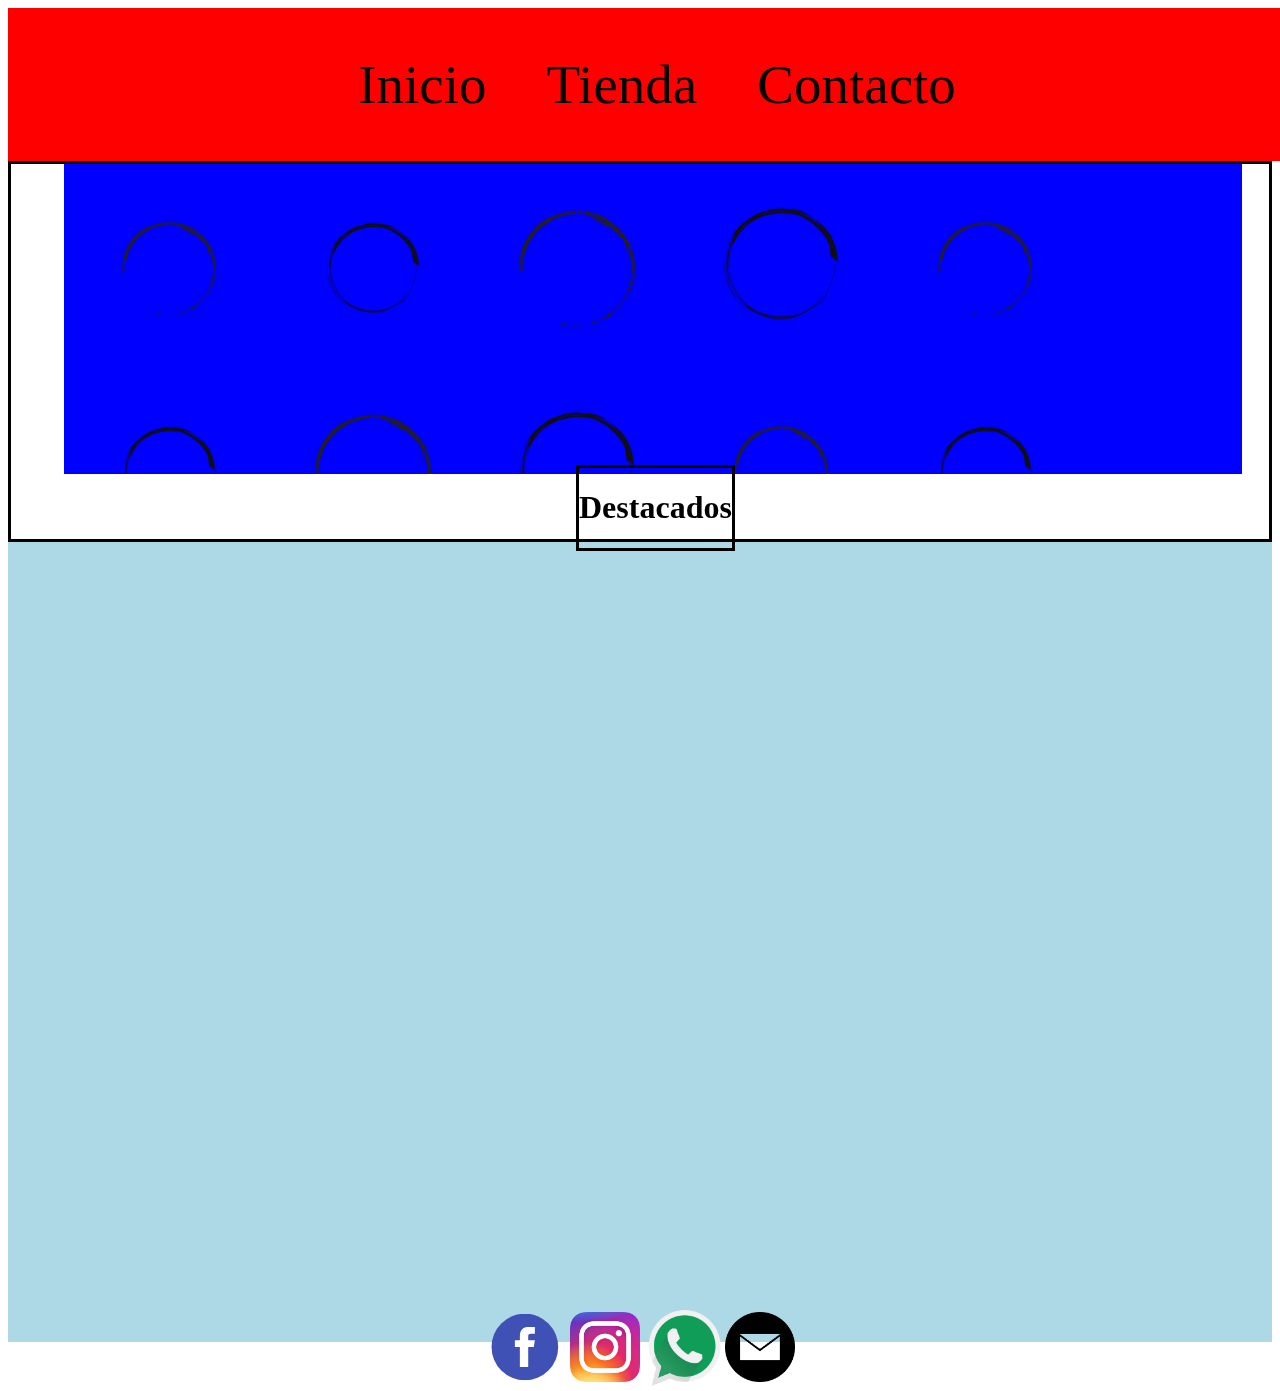
<file: webStudio/ej.html>
<!DOCTYPE html>
<html>
<head>
	<style type="text/css">
		html {
		  min-height: 100%;
		  position: relative;
		}
		body {
			min-height: 100%;
			height: auto;
			width: auto;
		}
		
		.cabezera {
		text-align: center;
		padding: 15px 17px;
		font-size: 55px;
		width:100%;
        margin:0;
        display: flex;
		justify-content: center;
		align-items: center;
		background-color: red;
		}
		.cabezera :hover {
		border-bottom: 3px solid blue;
		}
		.cab {
			margin: 30px;
		}

		#Destacados{
			overflow: auto;
			position: absolute;
			width:auto;
			height:300px;
			padding:5px;
			justify-content: center;
			align-items: center;
			left: 5%;
			right: 3%;
			background-color: blue;
			}

		#des{
			position: absolute;
			left: 45%;
			border: solid;
			top: 465px;

		}

		#producto{
			display: inline-block;
			text-align: center;
		}

		#Tienda{
			width: 100%;
			height: 800px;
			background-color: lightblue;
		}

		footer {
			position: absolute;
			bottom: 0;
			width: 100%;
			height: 3px;
       		}

        .pie {
            width:auto;
            margin:0 auto;
            display: flex;
			justify-content: center;
			align-items: center;
			}
	</style>

	<title>ejemplo</title>
</head>

<body>
<!--Cabezera-->
	<div class="cabezera">
		<div class="cab">Inicio		</div>
		<div class="cab">Tienda		</div>
		<div class="cab">Contacto	</div>
	</div>

<!--Destacados-->
	<div style="width: auto;height: 375px;border: solid;">
		<div id="Destacados">
			<div id="producto">
				<img src="./img/c1.png" style="width: 200px;height: 200px">
			</div>
			<div id="producto">
				<img src="./img/c2.png" style="width: 200px;height: 200px">
			</div>
			<div id="producto">
				<img src="./img/c3.png" style="width: 200px;height: 200px">
			</div>
			<div id="producto">
				<img src="./img/c4.png" style="width: 200px;height: 200px">
			</div>
			<div id="producto">
				<img src="./img/c1.png" style="width: 200px;height: 200px">
			</div>
			<div id="producto">
				<img src="./img/c2.png" style="width: 200px;height: 200px">
			</div>
			<div id="producto">
				<img src="./img/c3.png" style="width: 200px;height: 200px">
			</div>
			<div id="producto">
				<img src="./img/c4.png" style="width: 200px;height: 200px">
			</div>
			<div id="producto">
				<img src="./img/c1.png" style="width: 200px;height: 200px">
			</div>
			<div id="producto">
				<img src="./img/c2.png" style="width: 200px;height: 200px">
			</div>
			<div id="producto">	
				<img src="./img/c3.png" style="width: 200px;height: 200px">
			</div>
			<div id="producto">
				<img src="./img/c4.png" style="width: 200px;height: 200px">
			</div>
		</div>
		<div id="des">
			<h1>
				Destacados
			</h1>
		</div>
	</div>


<!--Tienda-->
	<div id="Tienda">
	</div>

<!--footer-->
	<div class="pie">
		<footer class="pie">
			<a href="link donde dirige">
		  		<img src="./img/face.png" alt="facebook">
			</a>
			<a href="link donde dirige">
		  		<img src="./img/insta.png" alt="instagram">
			</a>
			<a href="link donde dirige">
		  		<img src="./img/wasap.png" alt="wasap" style="width: 80px;height: 80px">
			</a>
			<a href="link donde dirige">
		  		<img src="./img/e.png" alt="email" style="width: 70px;height: 70px">
			</a>
		</footer>
	</div>
</body>
</html>
</file>
<file: webFili/css/style.css>
body{
	background: #737373;
	font-family: 'Open Sans', sans-serif;

}
.logo{
	width: 40px;
}

.botonera li{
	display: inline-block;
	margin-left: 8px;
	font-weight: 700;
	font-size: 20px;
}
.botonera li a{
	color: #666;

}
.botonera li a:hover{
	color: white;
	text-decoration: none;
}


header{
	background: black; 
	padding-top: 15px;
	padding-bottom: 10px;
	position: fixed;
	width: 100%;
	z-index: 34242;
}

.principal{
	background: red;
	height: 90vh;
	background: url(../images/fondo.jpg)no-repeat center center fixed; 
  -webkit-background-size: cover;
  -moz-background-size: cover;
  -o-background-size: cover;
  background-size: cover;
}


.vertical-centered-text {
  -ms-display: flex;
  display: flex;
  /* alineacion vertical */
  align-items: center;
   /* alineacion horizontal */
  justify-content: center;
}

.cta{
	text-align: center;
}
h1{
	font-weight: 700;
	font-size: 50px;
	color: rgb(255,255,255);
}

.orange{

	background: darkred;
}

.nosotros{
	width: 100%;
	height: 50vh;
	text-align: center;
	padding-top: 150px;
}
.nosotros h1{
	font-weight: 100;
}
.servicios{
	text-align: center;
	padding-top: 150px;
	padding-bottom: 50px;
}
.servicios img{
	width: 40%;
	text-align: center;
}

.servicios h1{
	color: black;
	font-weight: 100;
}
.servicios .images{
	padding-top: 30px;
}

.images .col-md-3{
	padding-top: 20px;

}
.social{
	text-align: center;
}
.social img{
	width: 30%;
	text-align: center;
}

footer{
	background: lightgreen;
	height: 50vh;
	padding-top: 30px;
}
footer h1{
	text-align: center;
	font-weight: 100;
}

#home {
	color: white;
}
.col-xs-4{
	text-align: center;
}


/*@media only screen 
and (min-device-width : 414px) 
and (max-device-width : 736px) { }
@media only screen and (min-width: 324px) and (max-width: 736px) {*/
@media only screen and (max-device-width: 480px), only screen and (min-device-width: 560px) and (max-device-width: 1136px) {
  /* iPhone only */
  /* Styles */
  .off {
    display: none !important;
  }
  .on {
    display: block !important;
  }
  .col-md-2 {
    width: 100%;
  }
  .social img{
  	width: 100%;
  }
  .botonera li a {
    font-size: 13px;
}
.nosotros{
	height: 400px;
	overflow: hidden;
	padding-top: 15px;
}
#home{
	padding-top: 65px;
}

h1{
	font-size: 30px;
}

footer{
	padding-top: 10px;
}

}
</file>
<file: miblog/cssej.css>
body{
	margin:0;
	background-color: #efefef;
}
header {
	font-size: 20px;
	background-color: black;
	color: #cccccc;
	height: 75px;
}
#topbar{
	width:75%;
	margin-left: auto ;
    margin-right: auto ;
}
nav {
	float: right;
}
nav li{
	display: inline;
	padding-right: 30px;
}
.logo {
	float:left;
	font-size:30px;
	padding-left:20px;
	padding-top:20px;
}

.box{
	margin-top: 20px;
	width:75%;
	margin-left: auto ;
    margin-right: auto ;
    height: 400px;
}

.blog-post{
	margin-top:20px;
	float:left;
}
.blog-heading{
	font-size: 36px;
	margin-bottom:20px;
}
.sidebar{
	float:right;
}
footer{	
	color: white;	
	margin-left: auto ;    
	margin-right: auto ;	
	font-size:16px;	
	min-height: 50px;	
	padding:20px;	
	background-color: black;	
}
#footer{	
	width:75%;
	margin-left: auto ;    
	margin-right: auto ;
}
</file>
